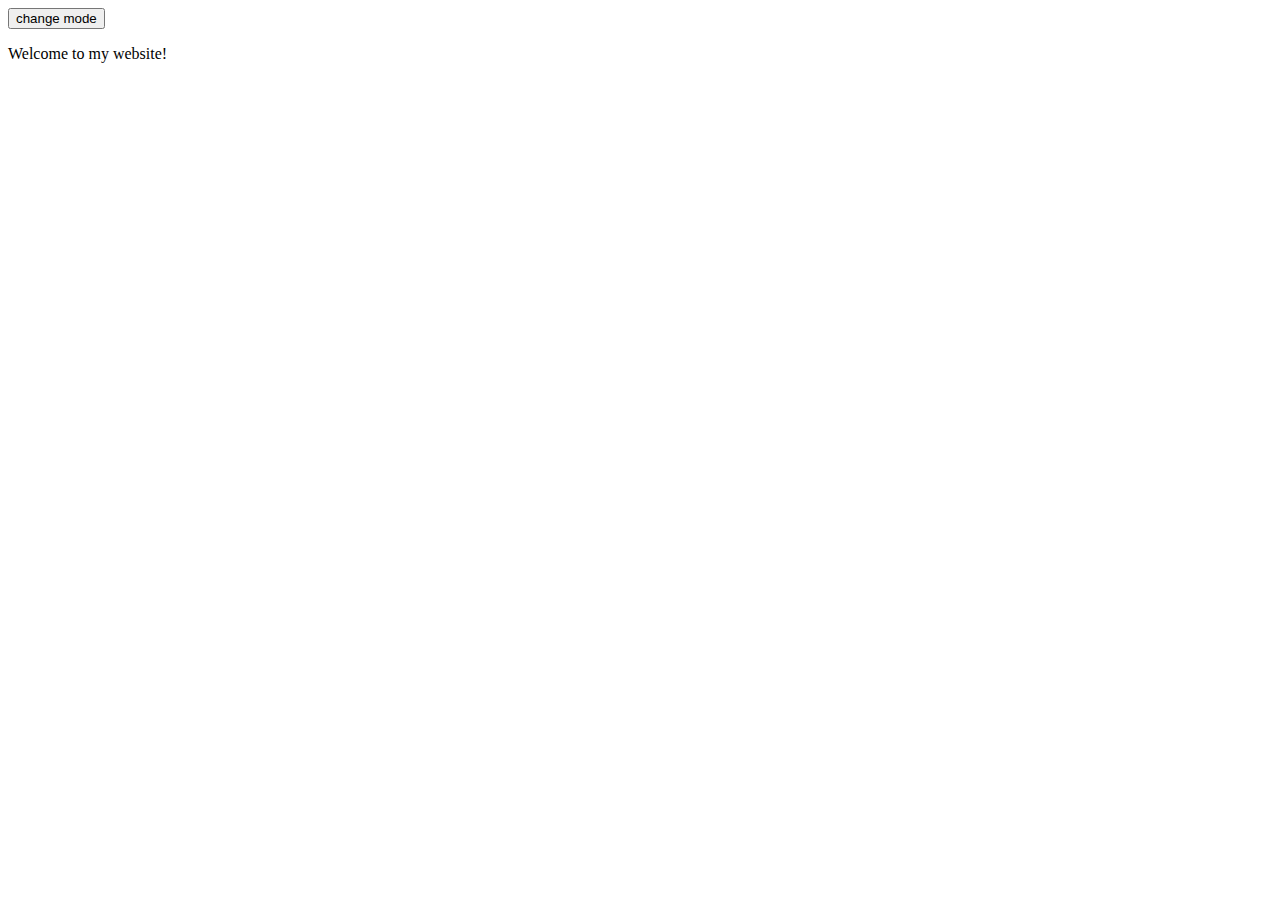
<file: ChangeButton/Toggle.html>
<!DOCTYPE html>
<html lang="en">
<head>
    <meta charset="UTF-8">
    <meta name="viewport" content="width=device-width, initial-scale=1.0">
    <title>Document</title>
<link rel="stylesheet" href="style.css"/>
</head>
<body>
    <button id="mode">change mode</button>
    <p>Welcome to my website!</p>
    <script src="script.js"></script>
</body>
</html>
</file>
<file: ChangeButton/style.css>
.dark {
    background-color: black;
    color: white; /* Example: setting text color for readability */
}

.light {
     background-color: white;
    color: black; /* Example: setting text color for readability */
}
</file>
